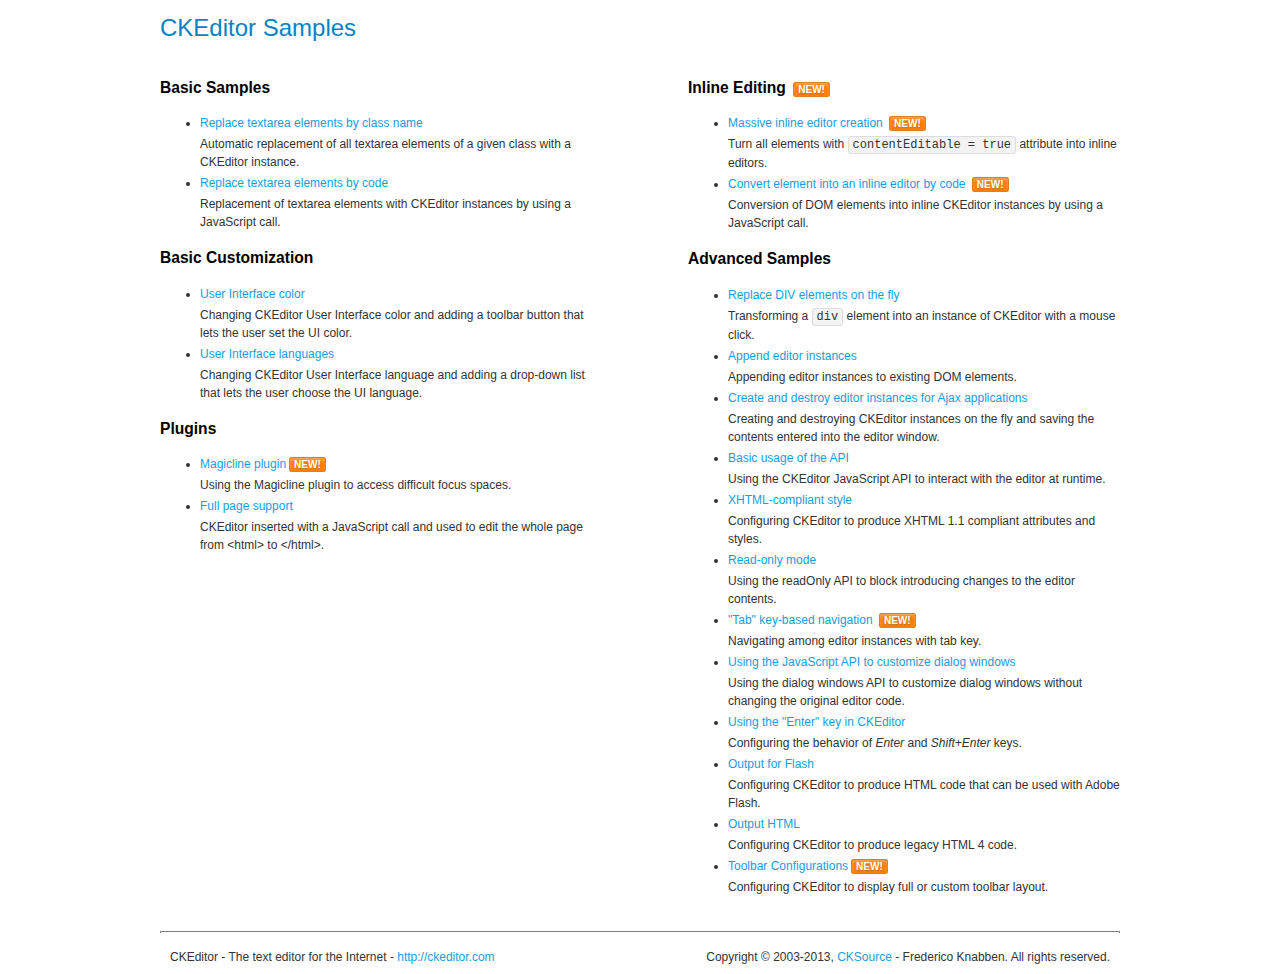
<file: src/main/resources/static/assets/ckeditor/samples/index.html>
<!DOCTYPE html>
<!--
Copyright (c) 2003-2013, CKSource - Frederico Knabben. All rights reserved.
For licensing, see LICENSE.html or http://ckeditor.com/license
-->
<html>
<head>
	<title>CKEditor Samples</title>
	<meta charset="utf-8">
	<link rel="stylesheet" href="sample.css">
</head>
<body>
	<h1 class="samples">
		CKEditor Samples
	</h1>
	<div class="twoColumns">
		<div class="twoColumnsLeft">
			<h2 class="samples">
				Basic Samples
			</h2>
			<dl class="samples">
				<dt><a class="samples" href="replacebyclass.html">Replace textarea elements by class name</a></dt>
				<dd>Automatic replacement of all textarea elements of a given class with a CKEditor instance.</dd>

				<dt><a class="samples" href="replacebycode.html">Replace textarea elements by code</a></dt>
				<dd>Replacement of textarea elements with CKEditor instances by using a JavaScript call.</dd>
			</dl>

			<h2 class="samples">
				Basic Customization
			</h2>
			<dl class="samples">
				<dt><a class="samples" href="uicolor.html">User Interface color</a></dt>
				<dd>Changing CKEditor User Interface color and adding a toolbar button that lets the user set the UI color.</dd>

				<dt><a class="samples" href="uilanguages.html">User Interface languages</a></dt>
				<dd>Changing CKEditor User Interface language and adding a drop-down list that lets the user choose the UI language.</dd>
			</dl>


			<h2 class="samples">Plugins</h2>
<dl class="samples">
<dt><a class="samples" href="plugins/magicline/magicline.html">Magicline plugin</a><span class="new">New!</span></dt>
<dd>Using the Magicline plugin to access difficult focus spaces.</dd>

<dt><a class="samples" href="plugins/wysiwygarea/fullpage.html">Full page support</a></dt>
<dd>CKEditor inserted with a JavaScript call and used to edit the whole page from &lt;html&gt; to &lt;/html&gt;.</dd>
</dl>
		</div>
		<div class="twoColumnsRight">
			<h2 class="samples">
				Inline Editing <span class="new">New!</span>
			</h2>
			<dl class="samples">
				<dt><a class="samples" href="inlineall.html">Massive inline editor creation</a> <span class="new">New!</span></dt>
				<dd>Turn all elements with <code>contentEditable = true</code> attribute into inline editors.</dd>

				<dt><a class="samples" href="inlinebycode.html">Convert element into an inline editor by code</a> <span class="new">New!</span></dt>
				<dd>Conversion of DOM elements into inline CKEditor instances by using a JavaScript call.</dd>

				
			</dl>

			<h2 class="samples">
				Advanced Samples
			</h2>
			<dl class="samples">
				<dt><a class="samples" href="divreplace.html">Replace DIV elements on the fly</a></dt>
				<dd>Transforming a <code>div</code> element into an instance of CKEditor with a mouse click.</dd>

				<dt><a class="samples" href="appendto.html">Append editor instances</a></dt>
				<dd>Appending editor instances to existing DOM elements.</dd>

				<dt><a class="samples" href="ajax.html">Create and destroy editor instances for Ajax applications</a></dt>
				<dd>Creating and destroying CKEditor instances on the fly and saving the contents entered into the editor window.</dd>

				<dt><a class="samples" href="api.html">Basic usage of the API</a></dt>
				<dd>Using the CKEditor JavaScript API to interact with the editor at runtime.</dd>

				<dt><a class="samples" href="xhtmlstyle.html">XHTML-compliant style</a></dt>
				<dd>Configuring CKEditor to produce XHTML 1.1 compliant attributes and styles.</dd>

				<dt><a class="samples" href="readonly.html">Read-only mode</a></dt>
				<dd>Using the readOnly API to block introducing changes to the editor contents.</dd>

				<dt><a class="samples" href="tabindex.html">"Tab" key-based navigation</a> <span class="new">New!</span></dt>
				<dd>Navigating among editor instances with tab key.</dd>


				
<dt><a class="samples" href="plugins/dialog/dialog.html">Using the JavaScript API to customize dialog windows</a></dt>
<dd>Using the dialog windows API to customize dialog windows without changing the original editor code.</dd>

<dt><a class="samples" href="plugins/enterkey/enterkey.html">Using the &quot;Enter&quot; key in CKEditor</a></dt>
<dd>Configuring the behavior of <em>Enter</em> and <em>Shift+Enter</em> keys.</dd>

<dt><a class="samples" href="plugins/htmlwriter/outputforflash.html">Output for Flash</a></dt>
<dd>Configuring CKEditor to produce HTML code that can be used with Adobe Flash.</dd>

<dt><a class="samples" href="plugins/htmlwriter/outputhtml.html">Output HTML</a></dt>
<dd>Configuring CKEditor to produce legacy HTML 4 code.</dd>

<dt><a class="samples" href="plugins/toolbar/toolbar.html">Toolbar Configurations</a><span class="new">New!</span></dt>
<dd>Configuring CKEditor to display full or custom toolbar layout.</dd>

			</dl>
		</div>
	</div>
	<div id="footer">
		<hr>
		<p>
			CKEditor - The text editor for the Internet - <a class="samples" href="http://ckeditor.com/">http://ckeditor.com</a>
		</p>
		<p id="copy">
			Copyright &copy; 2003-2013, <a class="samples" href="http://cksource.com/">CKSource</a> - Frederico Knabben. All rights reserved.
		</p>
	</div>
</body>
</html>
</file>
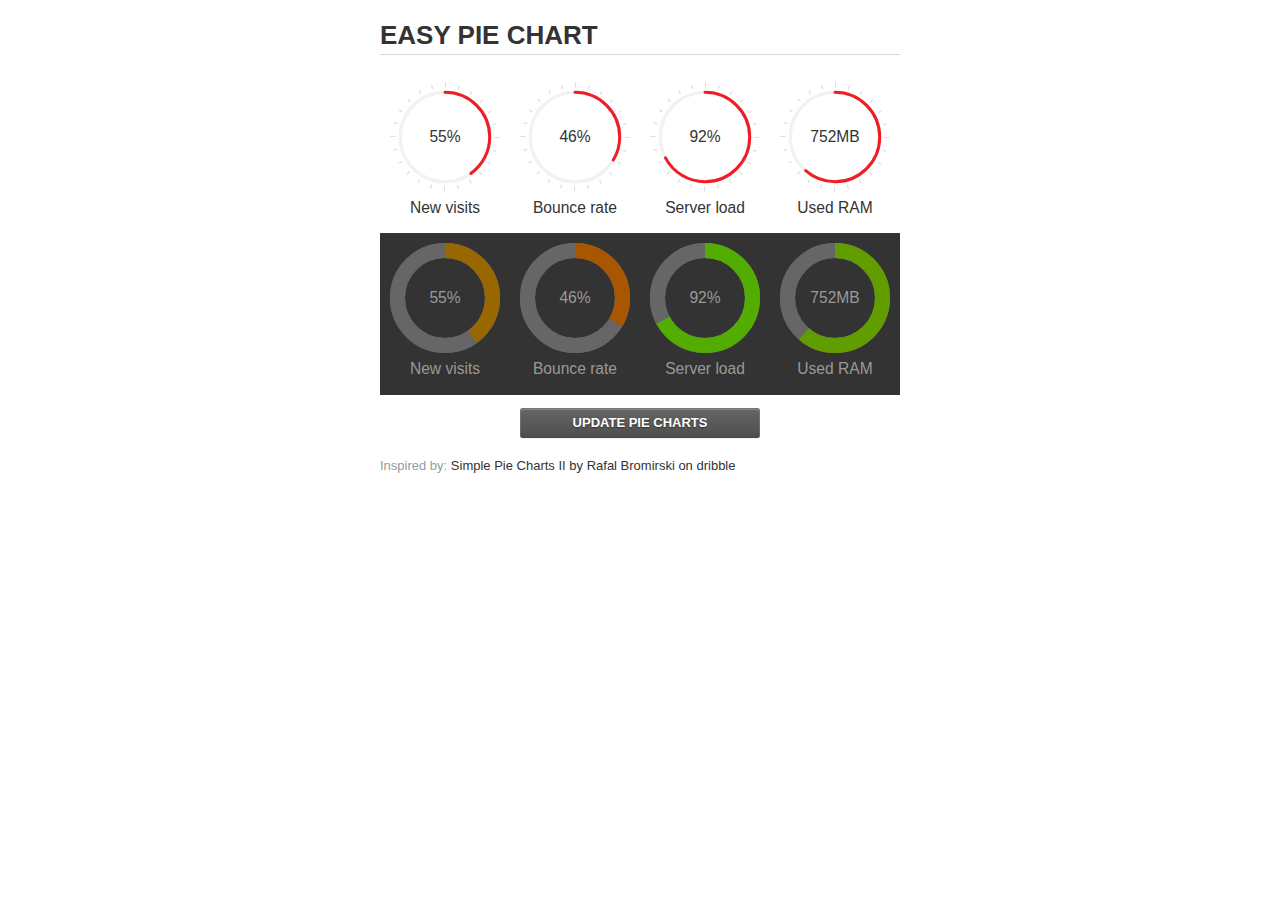
<file: src/main/resources/static/assets/jquery-easy-pie-chart/examples/index.html>
<!doctype html>
<html>
    <head>
        <meta charset="utf-8">
        <title>Easy Pie Chart</title>
        <script type="text/javascript" src="https://ajax.googleapis.com/ajax/libs/jquery/1.7.2/jquery.min.js"></script>
        <script type="text/javascript" src="http://html5shiv.googlecode.com/svn/trunk/html5.js"></script>
        <script type="text/javascript" src="excanvas.js"></script>
        <script type="text/javascript" src="../jquery.easy-pie-chart.js"></script>

        <link rel="stylesheet" type="text/css" href="style.css" media="screen">
        <link rel="stylesheet" type="text/css" href="../jquery.easy-pie-chart.css" media="screen">

        <meta name="viewport" content="width=device-width, initial-scale=1.0">

        <script type="text/javascript">
            var initPieChart = function() {
                $('.percentage').easyPieChart({
                    animate: 1000
                });
                $('.percentage-light').easyPieChart({
                    barColor: function(percent) {
                        percent /= 100;
                        return "rgb(" + Math.round(255 * (1-percent)) + ", " + Math.round(255 * percent) + ", 0)";
                    },
                    trackColor: '#666',
                    scaleColor: false,
                    lineCap: 'butt',
                    lineWidth: 15,
                    animate: 1000
                });

                $('.updateEasyPieChart').on('click', function(e) {
                  e.preventDefault();
                  $('.percentage, .percentage-light').each(function() {
                    var newValue = Math.round(100*Math.random());
                    $(this).data('easyPieChart').update(newValue);
                    $('span', this).text(newValue);
                  });
                });
            };
        </script>
    </head>
    <body onload="initPieChart();">
        <div class="container">
            <h1>EASY PIE CHART</h1>
            <div class="chart">
                <div class="percentage success" data-percent="55"><span>55</span>%</div>
                <div class="label">New visits</div>
            </div>
            <div class="chart">
                <div class="percentage" data-percent="46"><span>46</span>%</div>
                <div class="label">Bounce rate</div>
            </div>
            <div class="chart">
                <div class="percentage" data-percent="92"><span>92</span>%</div>
                <div class="label">Server load</div>
            </div>
            <div class="chart">
                <div class="percentage" data-percent="84"><span>752</span>MB</div>
                <div class="label">Used RAM</div>
            </div>
            <div style="clear:both;"></div>
            <div class="dark">
                <div class="chart">
                    <div id="sparkline_bar" class="percentage-light" data-percent="55"><span>55</span>%</div>
                    <div class="label">New visits</div>
                </div>
                <div class="chart">
                    <div id="sparkline_bar" class="percentage-light" data-percent="46"><span>46</span>%</div>
                    <div class="label">Bounce rate</div>
                </div>
                <div class="chart">
                    <div class="percentage-light" data-percent="92"><span>92</span>%</div>
                    <div class="label">Server load</div>
                </div>
                <div class="chart">
                    <div class="percentage-light" data-percent="84"><span>752</span>MB</div>
                    <div class="label">Used RAM</div>
                </div>
                <div style="clear:both;"></div>
            </div>

            <p><a href="#" class="button updateEasyPieChart">Update pie charts</a></p>

            <p class="credits">Inspired by: <a href="http://drbl.in/ezuc" target="_blank">Simple Pie Charts II by Rafal Bromirski on dribble</a></p>
        </div>
    </body>
</html>
</file>
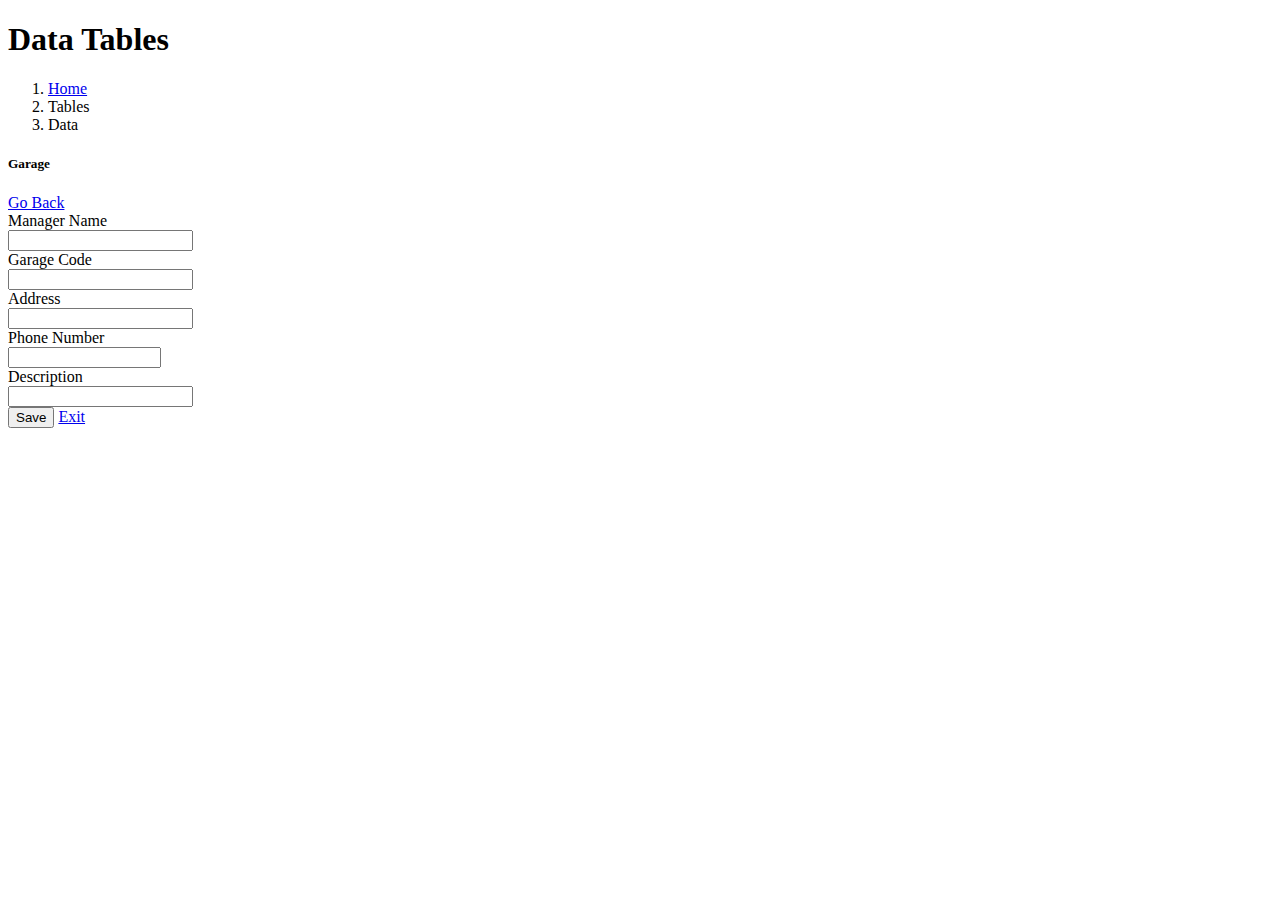
<file: src/main/resources/templates/garageAdd.html>
<!DOCTYPE html>
<html lang="en"
      xmlns:layout="http://www.ultraq.net.nz/thymeleaf/layout"
      layout:decorate="layout.html">
<body>

<div layout:fragment="content">
    <main id="main" class="main">

        <div class="pagetitle">
            <h1>Data Tables</h1>
            <nav>
                <ol class="breadcrumb">
                    <li class="breadcrumb-item"><a href="index.html">Home</a></li>
                    <li class="breadcrumb-item">Tables</li>
                    <li class="breadcrumb-item active">Data</li>
                </ol>
            </nav>
        </div><!-- End Page Title -->

        <section class="section">
            <div class="row">
                <div class="col-lg-12">

                    <div class="card">
                        <div class="card-body">
                            <h5 class="card-title">Garage</h5>
                            <a href="/garage" data-toggle="modal" class="btn btn-primary rounded-pill">Go Back</a>

                            <!-- Table with stripped rows -->
                            <div class="container" style="width: 60%">
                                <div class="row">

                                <form class="form-horizontal " th:action="@{/garage}" method="post">
                                <div class="col-lg-12">
                                    <section class="panel">
                                        <div class="panel-body">
                                            <div class="form-group">
                                                <label class="control-label col-sm-4">Manager Name</label>
                                                <div class="col-sm-12">
                                                    <input name="manager_name" class="form-control">
                                                </div>
                                            </div>
                                            <div class="form-group">
                                                <label class="control-label col-sm-4">Garage Code</label>
                                                <div class="col-sm-12">
                                                    <input name="garage_code" class="form-control">
                                                </div>
                                            </div>
                                            <div class="form-group">
                                                <label class="control-label col-sm-4">Address</label>
                                                <div class="col-sm-12">
                                                    <input name="address" class="form-control">
                                                </div>
                                            </div>
                                            <div class="form-group">
                                                <label class="control-label col-sm-4">Phone Number</label>
                                                <div class="col-sm-12">
                                                    <div class="input-prepend">
                                                        <input name="phone_number" class=" form-control" size="16" type="text" />
                                                    </div>
                                                </div>
                                            </div>
                                            <div class="form-group">
                                                <label class="control-label col-sm-4">Description</label>
                                                <div class="col-sm-12">
                                                    <input name="description" class="form-control">
                                                </div>
                                            </div>
                                        </div>
                                        <section class="panel">
                                            <div class="panel-body">
                                                <button type="submit" class="btn btn-success">Save</button>
                                                <a href="/garage_index" data-toggle="modal" class="btn btn-warning">Exit</a>
                                            </div>
                                        </section>
                                    </section>
                                </div>
                            </form>
                                </div>
                            </div>

                            <!-- End Table with stripped rows -->

                        </div>
                    </div>

                </div>
            </div>
        </section>

    </main>
</div>
</body>
</html>
</file>
<file: src/main/resources/static/assets/ckeditor/samples/sample.css>
/*
Copyright (c) 2003-2013, CKSource - Frederico Knabben. All rights reserved.
For licensing, see LICENSE.html or http://ckeditor.com/license
*/

html, body, h1, h2, h3, h4, h5, h6, div, span, blockquote, p, address, form, fieldset, img, ul, ol, dl, dt, dd, li, hr, table, td, th, strong, em, sup, sub, dfn, ins, del, q, cite, var, samp, code, kbd, tt, pre
{
	line-height: 1.5em;
}

body
{
	padding: 10px 30px;
}

input, textarea, select, option, optgroup, button, td, th
{
	font-size: 100%;
}

pre, code, kbd, samp, tt
{
	font-family: monospace,monospace;
	font-size: 1em;
}

body {
    width: 960px;
    margin: 0 auto;
}

code
{
	background: #f3f3f3;
	border: 1px solid #ddd;
	padding: 1px 4px;

	-moz-border-radius: 3px;
	-webkit-border-radius: 3px;
	border-radius: 3px;
}

.new
{
	background: #FF7E00;
	border: 1px solid #DA8028;
	color: #fff;
	font-size: 10px;
	font-weight: bold;
	padding: 1px 4px;
	text-shadow: 0 1px 0 #C97626;
	text-transform: uppercase;
	margin: 0 0 0 3px;

	-moz-border-radius: 3px;
	-webkit-border-radius: 3px;
	border-radius: 3px;

	-moz-box-shadow: 0 2px 3px 0 #FFA54E inset;
	-webkit-box-shadow: 0 2px 3px 0 #FFA54E inset;
	box-shadow: 0 2px 3px 0 #FFA54E inset;
}

h1.samples
{
	color: #0782C1;
	font-size: 200%;
	font-weight: normal;
	margin: 0;
	padding: 0;
}

h1.samples a
{
	color: #0782C1;
	text-decoration: none;
	border-bottom: 1px dotted #0782C1;
}

.samples a:hover
{
	border-bottom: 1px dotted #0782C1;
}

h2.samples
{
	color: #000000;
	font-size: 130%;
	margin: 15px 0 0 0;
	padding: 0;
}

p, blockquote, address, form, pre, dl, h1.samples, h2.samples
{
	margin-bottom: 15px;
}

ul.samples
{
	margin-bottom: 15px;
}

.clear
{
	clear: both;
}

fieldset
{
	margin: 0;
	padding: 10px;
}

body, input, textarea
{
	color: #333333;
	font-family: Arial, Helvetica, sans-serif;
}

body
{
	font-size: 75%;
}

a.samples
{
	color: #189DE1;
	text-decoration: none;
}

form
{
	margin: 0;
	padding: 0;
}

pre.samples
{
	background-color: #F7F7F7;
	border: 1px solid #D7D7D7;
	overflow: auto;
	padding: 0.25em;
	white-space: pre-wrap; /* CSS 2.1 */
	word-wrap: break-word; /* IE7 */
	-moz-tab-size: 4;
	-o-tab-size: 4;
	-webkit-tab-size: 4;
	tab-size: 4;
}

#footer
{
	clear: both;
	padding-top: 10px;
}

#footer hr
{
	margin: 10px 0 15px 0;
	height: 1px;
	border: solid 1px gray;
	border-bottom: none;
}

#footer p
{
	margin: 0 10px 10px 10px;
	float: left;
}

#footer #copy
{
	float: right;
}

#outputSample
{
	width: 100%;
	table-layout: fixed;
}

#outputSample thead th
{
	color: #dddddd;
	background-color: #999999;
	padding: 4px;
	white-space: nowrap;
}

#outputSample tbody th
{
	vertical-align: top;
	text-align: left;
}

#outputSample pre
{
	margin: 0;
	padding: 0;
}

.description
{
	border: 1px dotted #B7B7B7;
	margin-bottom: 10px;
	padding: 10px 10px 0;
	overflow: hidden;
}

label
{
	display: block;
	margin-bottom: 6px;
}

/**
 *	CKEditor editables are automatically set with the "cke_editable" class
 *	plus cke_editable_(inline|themed) depending on the editor type.
 */

/* Style a bit the inline editables. */
.cke_editable.cke_editable_inline
{
	cursor: pointer;
}

/* Once an editable element gets focused, the "cke_focus" class is
   added to it, so we can style it differently. */
.cke_editable.cke_editable_inline.cke_focus
{
	box-shadow: inset 0px 0px 20px 3px #ddd, inset 0 0 1px #000;
	outline: none;
	background: #eee;
	cursor: text;
}

/* Avoid pre-formatted overflows inline editable. */
.cke_editable_inline pre
{
	white-space: pre-wrap;
	word-wrap: break-word;
}

/**
 *	Samples index styles.
 */

.twoColumns,
.twoColumnsLeft,
.twoColumnsRight
{
	overflow: hidden;
}

.twoColumnsLeft,
.twoColumnsRight
{
	width: 45%;
}

.twoColumnsLeft
{
	float: left;
}

.twoColumnsRight
{
	float: right;
}

dl.samples
{
	padding: 0 0 0 40px;
}
dl.samples > dt
{
	display: list-item;
	list-style-type: disc;
	list-style-position: outside;
	margin: 0 0 3px;
}
dl.samples > dd
{
	margin: 0 0 3px;
}
.warning
{
    color: #ff0000;
	background-color: #FFCCBA;
    border: 2px dotted #ff0000;
	padding: 15px 10px;
	margin: 10px 0;
}

/* Used on inline samples */

blockquote
{
	font-style: italic;
	font-family: Georgia, Times, "Times New Roman", serif;
	padding: 2px 0;
	border-style: solid;
	border-color: #ccc;
	border-width: 0;
}

.cke_contents_ltr blockquote
{
	padding-left: 20px;
	padding-right: 8px;
	border-left-width: 5px;
}

.cke_contents_rtl blockquote
{
	padding-left: 8px;
	padding-right: 20px;
	border-right-width: 5px;
}

img.right {
    border: 1px solid #ccc;
    float: right;
    margin-left: 15px;
    padding: 5px;
}

img.left {
    border: 1px solid #ccc;
    float: left;
    margin-right: 15px;
    padding: 5px;
}
</file>
<file: src/main/resources/static/assets/jquery-easy-pie-chart/examples/style.css>
body {
    font: 13px/1.4 'Helvetica Neue', 'Helvetica','Arial', sans-serif;
    color: #333;
}

.container {
    width: 520px;
    margin: auto;
}

h1 {
    border-bottom: 1px solid #d9d9d9;
}

a {
    color: #be2221;
    text-decoration: none;
}

.chart {
    float: left;
    margin: 10px;
}

.percentage,
.label {
    text-align: center;
    color: #333;
    font-weight: 100;
    font-size: 1.2em;
    margin-bottom: 0.3em;
}

.credits {
    padding-top: 0.5em;
    clear: both;
    color: #999;
}

.credits a {
    color: #333;
}

.dark {
    background: #333;
}

.dark .percentage-light,
.dark .label {
    text-align: center;
    color: #999;
    font-weight: 100;
    font-size: 1.2em;
    margin-bottom: 0.3em;
}


.button {
  -webkit-box-shadow: inset 0 0 1px #000, inset 0 1px 0 1px rgba(255,255,255,0.2), 0 1px 1px -1px rgba(0, 0, 0, .5);
  -moz-box-shadow: inset 0 0 1px #000, inset 0 1px 0 1px rgba(255,255,255,0.2), 0 1px 1px -1px rgba(0, 0, 0, .5);
  box-shadow: inset 0 0 1px #000, inset 0 1px 0 1px rgba(255,255,255,0.2), 0 1px 1px -1px rgba(0, 0, 0, .5);
  -webkit-border-radius: 3px;
  -moz-border-radius: 3px;
  border-radius: 3px;
  padding: 6px 20px;
  font-weight: bold;
  text-transform: uppercase;
  display: block;
  margin: auto;
  max-width: 200px;
  text-align: center;
  background-color: #5c5c5c;
  background-image: -moz-linear-gradient(top, #666666, #4d4d4d);
  background-image: -ms-linear-gradient(top, #666666, #4d4d4d);
  background-image: -webkit-gradient(linear, 0 0, 0 100%, from(#666666), to(#4d4d4d));
  background-image: -webkit-linear-gradient(top, #666666, #4d4d4d);
  background-image: -o-linear-gradient(top, #666666, #4d4d4d);
  background-image: linear-gradient(top, #666666, #4d4d4d);
  background-repeat: repeat-x;
  filter: progid:DXImageTransform.Microsoft.gradient(startColorstr='#666666', endColorstr='#4d4d4d', GradientType=0);
  color: #ffffff;
  text-shadow: 0 1px 1px #333333;
}
.button:hover {
  color: #ffffff;
  text-decoration: none;
  background-color: #616161;
  background-image: -moz-linear-gradient(top, #6b6b6b, #525252);
  background-image: -ms-linear-gradient(top, #6b6b6b, #525252);
  background-image: -webkit-gradient(linear, 0 0, 0 100%, from(#6b6b6b), to(#525252));
  background-image: -webkit-linear-gradient(top, #6b6b6b, #525252);
  background-image: -o-linear-gradient(top, #6b6b6b, #525252);
  background-image: linear-gradient(top, #6b6b6b, #525252);
  background-repeat: repeat-x;
  filter: progid:DXImageTransform.Microsoft.gradient(startColorstr='#6b6b6b', endColorstr='#525252', GradientType=0);
}
.button:active {
  background-color: #575757;
  background-image: -moz-linear-gradient(top, #616161, #474747);
  background-image: -ms-linear-gradient(top, #616161, #474747);
  background-image: -webkit-gradient(linear, 0 0, 0 100%, from(#616161), to(#474747));
  background-image: -webkit-linear-gradient(top, #616161, #474747);
  background-image: -o-linear-gradient(top, #616161, #474747);
  background-image: linear-gradient(top, #616161, #474747);
  background-repeat: repeat-x;
  filter: progid:DXImageTransform.Microsoft.gradient(startColorstr='#616161', endColorstr='#474747', GradientType=0);
  -webkit-transform: translate(0, 1px);
  -moz-transform: translate(0, 1px);
  -ms-transform: translate(0, 1px);
  -o-transform: translate(0, 1px);
  transform: translate(0, 1px);
}
.button:disabled {
  background-color: #dddddd;
  background-image: -moz-linear-gradient(top, #e7e7e7, #cdcdcd);
  background-image: -ms-linear-gradient(top, #e7e7e7, #cdcdcd);
  background-image: -webkit-gradient(linear, 0 0, 0 100%, from(#e7e7e7), to(#cdcdcd));
  background-image: -webkit-linear-gradient(top, #e7e7e7, #cdcdcd);
  background-image: -o-linear-gradient(top, #e7e7e7, #cdcdcd);
  background-image: linear-gradient(top, #e7e7e7, #cdcdcd);
  background-repeat: repeat-x;
  filter: progid:DXImageTransform.Microsoft.gradient(startColorstr='#e7e7e7', endColorstr='#cdcdcd', GradientType=0);
  color: #939393;
  text-shadow: 0 1px 1px #fff;
}

@media screen and (max-device-width: 480px) {
  .container{
    width: 100%;
  }
}
</file>
